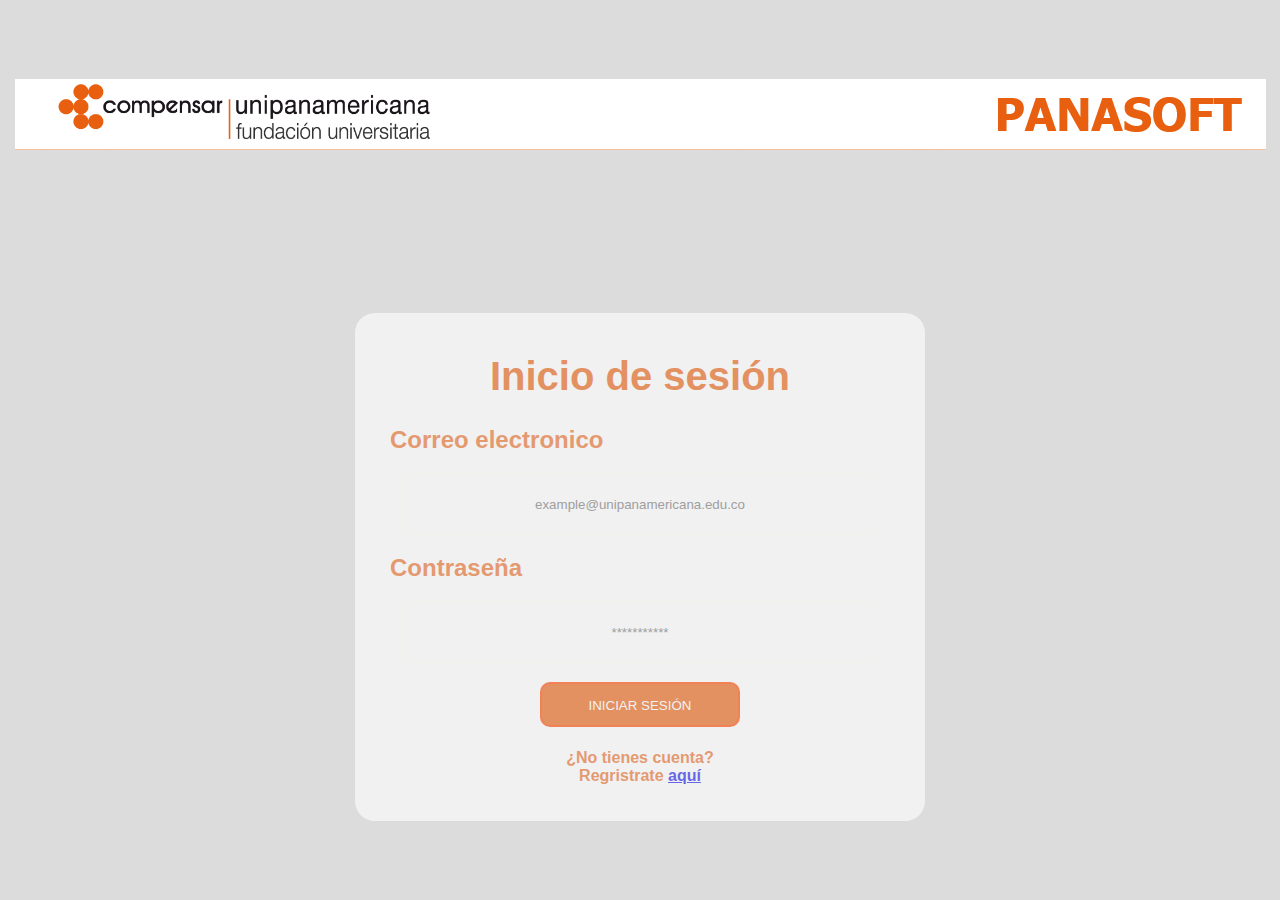
<file: index.html>
<!DOCTYPE html>
<html lang="es">
<head>
    <meta charset="UTF-8">
    <meta name="viewport" content="width=device-width, initial-scale=1.0">
    <meta http-equiv="X-UA-Compatible" content="ie=edge">
    <title>Panasoft - Login</title>
    <link rel="stylesheet" href="lib/style.css">
    <link rel="stylesheet" href="https://cdnjs.cloudflare.com/ajax/libs/animate.css/3.7.0/animate.min.css">

</head>

<body class="body-index">
  <header>
    <img src="imagenes/header.png">
  </header>
    <form action="lib/main.html" class="form-box animated fadeInUp">
        <h1>Inicio de sesión</h1>
        <h2>Correo electronico</h2>
        <input type="email" placeholder="example@unipanamericana.edu.co">
        <h2>Contraseña</h2>
        <input type="password" placeholder="***********">
        <button id="entrar" type="submit">INICIAR SESIÓN</button>
        <h4>¿No tienes cuenta?<br>Regristrate <a href="lib/registro.html">aquí</a></h4>
    </form>
</body>

</html>
</file>
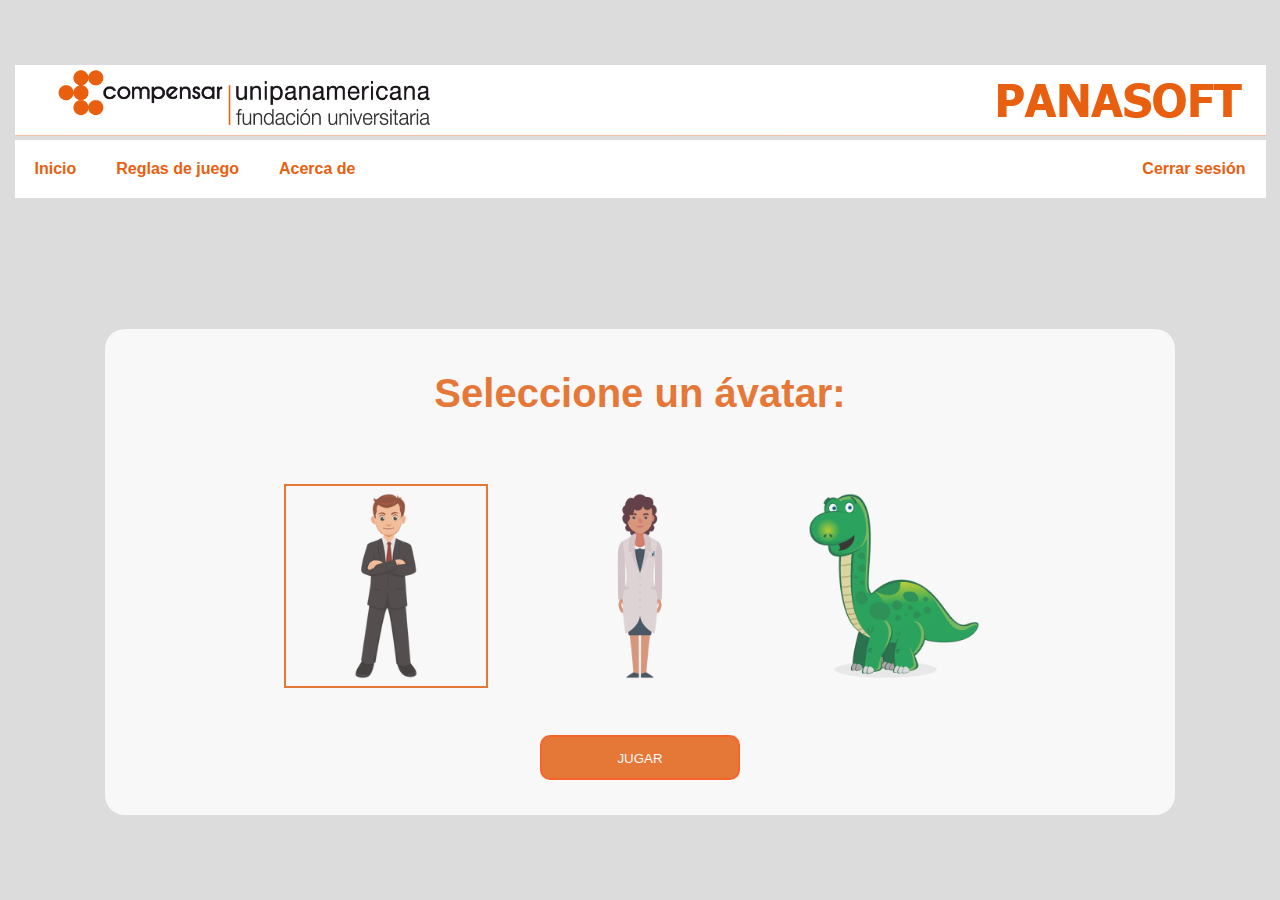
<file: lib/main.html>
<!DOCTYPE html>
<html lang="es">
<head>
    <meta charset="UTF-8">
    <meta name="viewport" content="width=device-width, initial-scale=1.0">
    <meta http-equiv="X-UA-Compatible" content="ie=edge">
    <title>Panasoft - Main</title>
    <link rel="stylesheet" href="style.css">
    <link rel="stylesheet" href="https://cdnjs.cloudflare.com/ajax/libs/animate.css/3.7.0/animate.min.css">

</head>

<body class="body-main">
    <header>
      <img src="../imagenes/header.png">
      <nav>
        <ul>
          <li><a href="#">Inicio</a></li>
          <li><a href="reglas.html">Reglas de juego</a></li>
          <li><a href="#">Acerca de</a></li>
          <li class="li_right"><a href="../index.html">Cerrar sesión</a></li>
        </ul>
      </nav>
    </header>
    <section>
      <form class="form-box2">
        <h1>Seleccione un ávatar:</h1>
        <br>
        <label>
          <input type="radio" name="avatar" value="man" checked="checked"><img class="img" width="20%" src="../imagenes/hombre.png">
        </label>
        <label>
          <input type="radio" name="avatar" value="woman"><img class="img" width="20%" src="../imagenes/mujer.png">
        </label>
        <label>
          <input type="radio" name="avatar" value="dinosaurio"><img class="img" width="20%" src="../imagenes/dinosaurio.png">
        </label>        
        <button type="submit">JUGAR</button>
      </form>
    </section>
</body>

</html>
</file>
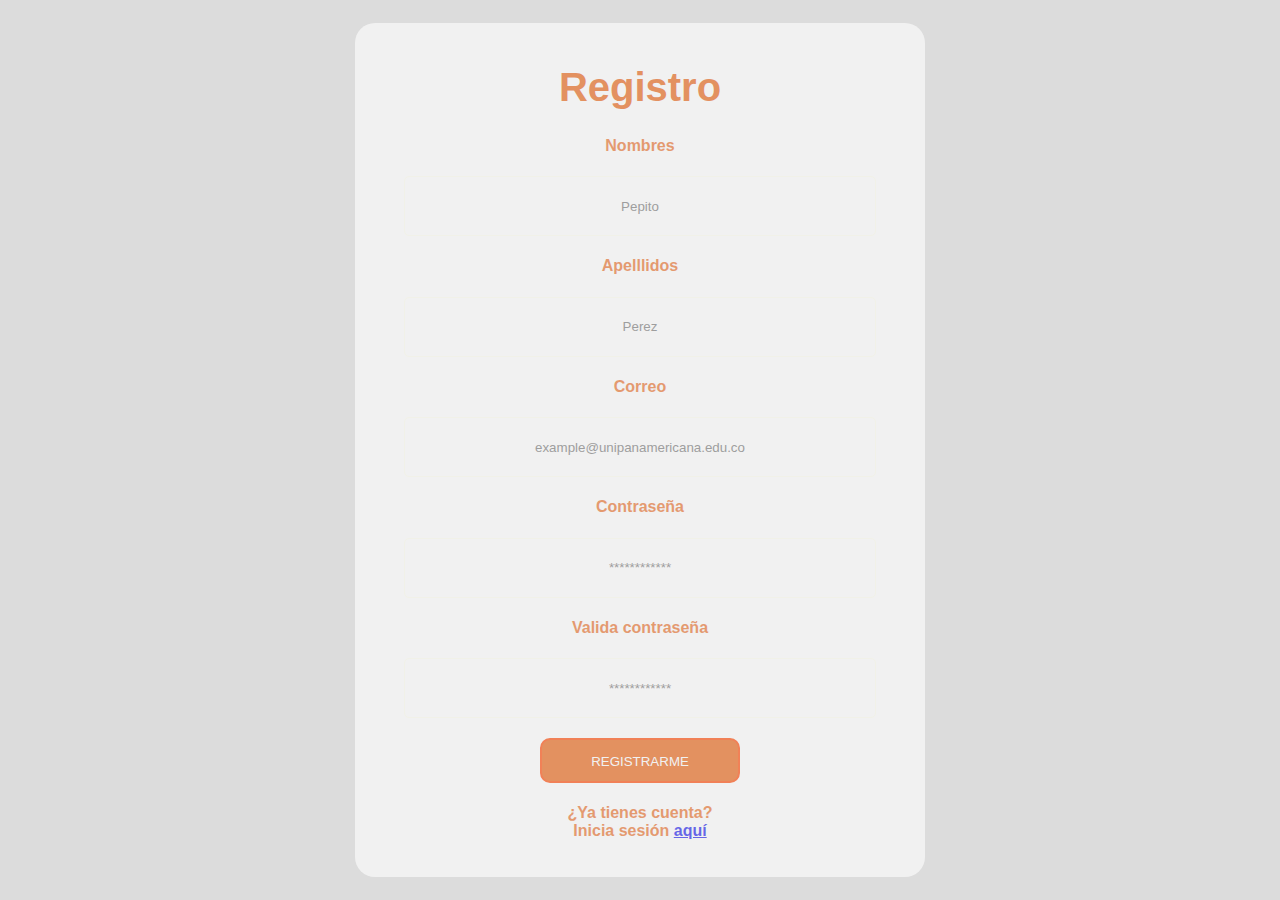
<file: lib/registro.html>
<!DOCTYPE html>
<html lang="es">
<head>
    <meta charset="UTF-8">
    <meta name="viewport" content="width=device-width, initial-scale=1.0">
    <meta http-equiv="X-UA-Compatible" content="ie=edge">
    <title>Panasoft - Registro</title>
    <link rel="stylesheet" href="style.css">
    <link rel="stylesheet" href="https://cdnjs.cloudflare.com/ajax/libs/animate.css/3.7.0/animate.min.css">

</head>

<body class="body-index">
    <form action="main.php" class="form-box animated fadeInUp">
        <h1>Registro</h1>
        <h4>Nombres</h4>
        <input type="text" placeholder="Pepito">
        <h4>Apelllidos</h4>
        <input type="text" placeholder="Perez">
        <h4>Correo</h4>
        <input type="email" placeholder="example@unipanamericana.edu.co">
        <h4>Contraseña</h4>
        <input type="text" placeholder="************">
        <h4>Valida contraseña</h4>
        <input type="text" placeholder="************">
        <button id="entrar" type="submit">REGISTRARME</button>
        <h4>¿Ya tienes cuenta?<br>Inicia sesión <a href="../Index.php">aquí</a></h4>
    </form>
</body>

</html>
</file>
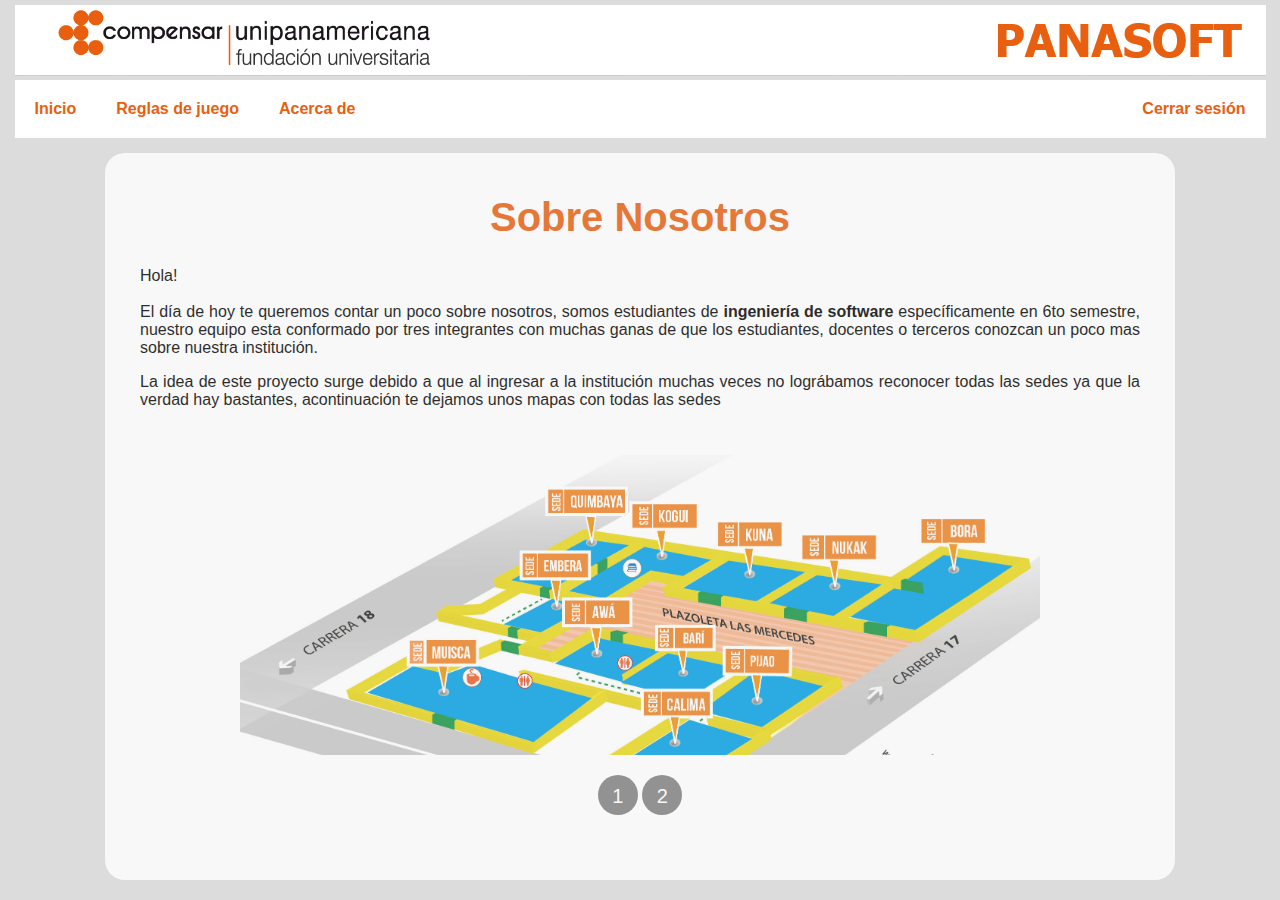
<file: lib/sobreNosotros.html>
<!DOCTYPE html>
<html lang="es">
<head>
    <meta charset="UTF-8">
    <meta name="viewport" content="width=device-width, initial-scale=1.0">
    <link rel="stylesheet" href="style.css">
    <link rel="stylesheet" href="https://cdnjs.cloudflare.com/ajax/libs/animate.css/3.7.0/animate.min.css">
    <title>Panasoft - Reglas</title>
</head>
<body class="body-main">
  <header>
    <img src="../imagenes/header.png">
    <nav>
      <ul>
        <li><a href="main.php">Inicio</a></li>
        <li><a href="reglas.html">Reglas de juego</a></li>
        <li><a href="#">Acerca de</a></li>
        <li class="li_right"><a href="../index.php">Cerrar sesión</a></li>
      </ul>
    </nav>
  </header>
  <section class="contenido wrapper">
    <h1>Sobre Nosotros</h1>
      <Div style="text-align: justify;">
          <p >Hola! </br>
          </br>
          El día de hoy te queremos contar un poco sobre nosotros, 
          somos estudiantes de <b>ingeniería de software</b> específicamente en 6to semestre, 
          nuestro equipo esta conformado por tres integrantes con muchas ganas de que 
          los estudiantes, docentes o terceros conozcan un poco mas sobre nuestra institución. 
          </p>
          <p>La idea de este proyecto surge debido a que al ingresar a la institución muchas 
            veces no lográbamos reconocer todas las sedes ya que la verdad hay bastantes, 
            acontinuación te dejamos unos mapas con todas las sedes  <p>
      </Div>
          <div class="containerF">
  
            <ul class="slider">
              <li id="slide1">
                <img src="..\imagenes\mapa2.jpg" width="500px" />
              </li>
              <li id="slide2">
                <img src="..\imagenes\mapa1.jpg" width="500px"/>
              </li>
            </ul>
            
            <ul class="menu">
              <li>
                <a href="#slide1">1</a>
              </li>
              <li>
                <a href="#slide2">2</a>
              </li>
            </ul>
            
          </div>  
  </section>
</body>
</html>
</file>
<file: lib/style.css>
body, html {
    height: 100%;
}

.div_juego{
    justify-content: center;
    align-items: center;
    padding: 20px;
}

.body-index, 
.body-main {
    margin: 0;
    padding: 0;
    font-family: sans-serif;
    background: gainsboro;
    display: flex;
    flex-direction: row;
    flex-wrap: wrap;
    justify-content: center;
    align-items: center;
}

.form-box {
    width: 500px;
    padding: 15px 35px 15px 35px;
    background: #fff;
    text-align: left;
    opacity: 0.6;
    border-radius: 20px;
}

section{
    align-items: center;
    align-content: center;
}

.form-box2{
    width: 1000px;
    padding: 15px 35px 15px 35px;
    background: #fff;
    opacity: 0.8;
    border-radius: 20px;
    text-align: center;
    margin-bottom: 20px;
}

.form-title {
    color: #fff;
    text-transform: uppercase;
    font-weight: 500;
}

.form-box input[type="email"], 
.form-box input[type="password"], 
.form-box input[type="text"], 
.form-box button[type="submit"], 
.form-box2 button[type="submit"]{
    border: 0;
    background: none;
    display: block;
    margin: 20px auto;
    text-align: center;
    border: 1px groove gray;
    padding: 14px 10px;
    width: 450px;
    height: 30px;
    color: #011;
    border-color: #fffff0; 
    border-radius: 5px;
    transition: 0.25s;
}

.form-box input[type="email"]:focus, 
.form-box input[type="text"]:focus, 
.form-box input[type="password"]:focus{
    /*width: 400px;*/
    border-color: #E8600F;
}

.form-box button[type="submit"], 
.form-box2 button[type="submit"] {
    border: 0;
    background: #E8600F;
    display: block;
    margin: 20px auto;
    text-align: center;
    border: 2px solid orangered;
    padding: 14px 40px;
    outline: none;
    color: white;
    border-radius: 10px;
    transition: 0.25s;
    cursor: pointer;
    width: 200px;
    height: 45px;
}

.form-box button[type="submit"]:hover, 
.form-box2 button[type="submit"]:hover {
    background: none;
    color: #E8600F;
}

h1{
    color: #E8600F;
    font-size: 40px;
    text-align: center;
}

h2{
    color: #E8600F;
    opacity: 0.9;
}

h3{
    color: #E8600F;
    opacity: 0.9;
}

h4{
    color: #E8600F;
    opacity: 0.9;
    text-align: center;
}

.form-box button[type="submit"] #entrar:hover  {
    background: none;
    color: #E8600F;
}

#entrar:hover  {
    color: #E8600F;
}

.div{
    padding: 0;
}

nav {
    align-content: center;
    background-color: #fff;
}
 
nav ul {
    list-style: none;
    overflow: hidden;
}
 
nav ul li {
    float: left;
    font-family: Arial, sans-serif;
    font-size: 16px;
}

.li_right{
    float: right;
}
 
nav ul li a {
    display: block;
    padding: 20px;
    color: #E8600F;
    font-weight: bold;
    text-decoration: none;
}
 
nav ul li a:hover {
    background: #E8600F;
    color: white;
}

.form-box2 input[type="radio"] { 
    position: absolute;
    opacity: 0;
    width: 0;
    height: 0;
}

.form-box2 input[type="radio"] + .img {
    cursor: pointer;
    margin: 25px;
}

.form-box2 input[type="radio"]:checked + .img {
    outline: 2px solid #E8600F;
}

.wrapper{
    width: 100%;
    max-width: 1000px;
    margin: auto;
    padding: 15px 35px 15px 35px;
    background: #fff;
    opacity: 0.8;
    border-radius: 20px;
    text-align: center;
    margin-bottom: 20px;
}

.contenido{
    font-family: Arial;
}

.TablaS{
    aling-items: center;
    aling:justify-content;
    margin: auto;
    padding: 20px 20px;
}

.containerF{
    margin:auto;
    background-color: white;
    width: 800px;
    padding: 30px;
}

ul, li{
    padding: 0;
    margin: 0;
    list-style: none;
}

ul.slider{
    position: relative;
    width: 800px;
    height: 300px;
}

ul.slider li{
    position: absolute;
    left: 0px;
    top: 0px;
    opacity: 0;
    width: inherit;
    height: inherit;
    transition: opacity .5s;
    background: #fff;
}

ul.slider li img{
    width: 100%;
    height: 300px;
    object-fit: cover;
}

ul.slider li:first-child{
    opacity: 1;
}

ul.slider li:target{
    opacity: 1;
}

.menu { 
    text-align : center ; 
    margin : 20px ; 
} 

.menu li { 
    display : inline-block ; 
    text-align : center ; 

} .menu li a { 
    display : inline-block ; 
    color : white ; 
    text-decoration : none ; 
    background-color : grey ; 
    padding : 10px ; 
    width : 20px ; 
    height : 20px ; 
    font-size : 20px ; 
    border-radius : 100% ; 
}
</file>
